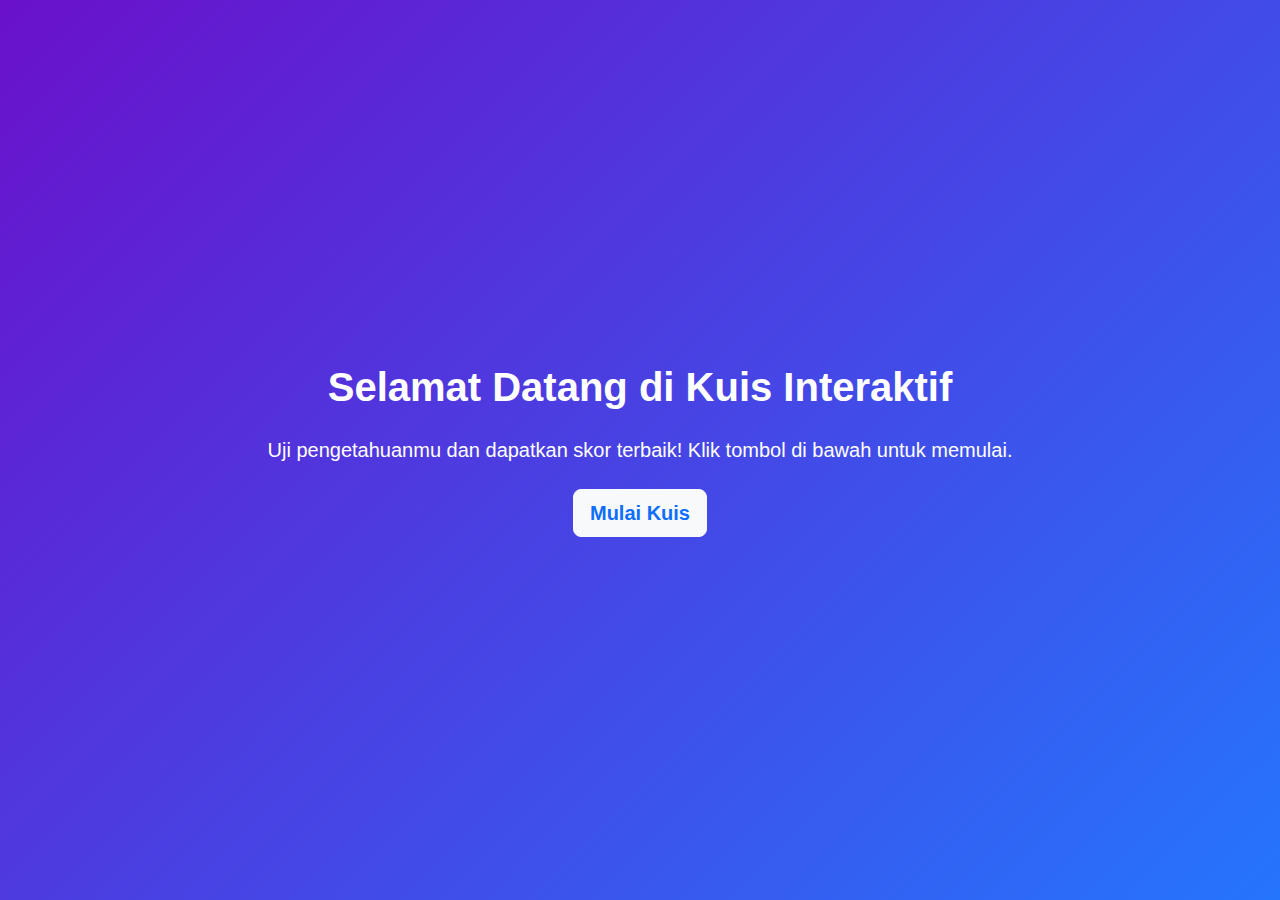
<file: index.html>
<!DOCTYPE html>
<html lang="en">
<head>
    <meta charset="UTF-8">
    <meta name="viewport" content="width=device-width, initial-scale=1.0">
    <title>Kuis Interaktif</title>
    <!-- Bootstrap CSS -->
    <link href="https://cdn.jsdelivr.net/npm/bootstrap@5.3.2/dist/css/bootstrap.min.css" rel="stylesheet">
    <!-- Custom CSS -->
    <link rel="stylesheet" href="coba.css">
</head>
<body>
    <!-- Landing Page -->
    <div id="landing-page" class="vh-100 d-flex flex-column justify-content-center align-items-center text-center bg-primary text-white">
        <h1 class="mb-4 fw-bold">Selamat Datang di Kuis Interaktif</h1>
        <p class="mb-4 lead">Uji pengetahuanmu dan dapatkan skor terbaik! Klik tombol di bawah untuk memulai.</p>
        <button id="start-quiz" class="btn btn-lg btn-light text-primary fw-bold">Mulai Kuis</button>
    </div>

    <!-- Kuis -->
    <div id="quiz-container" class="d-none vh-100 d-flex justify-content-center align-items-center bg-light">
        <div class="card text-center p-4 shadow-lg quiz-card">
            <h2 id="question" class="mb-4">Pertanyaan akan muncul di sini</h2>
            <div id="options" class="row">
                <!-- Opsi jawaban akan dimuat di sini -->
            </div>
            <button id="next" class="btn btn-primary mt-4 w-100">Lanjut</button>
        </div>
    </div>

    <!-- Bootstrap JS -->
    <script src="https://cdn.jsdelivr.net/npm/bootstrap@5.3.2/dist/js/bootstrap.bundle.min.js"></script>
    <!-- JavaScript -->
    <script src="script.js"></script>
</body>
</html>
</file>
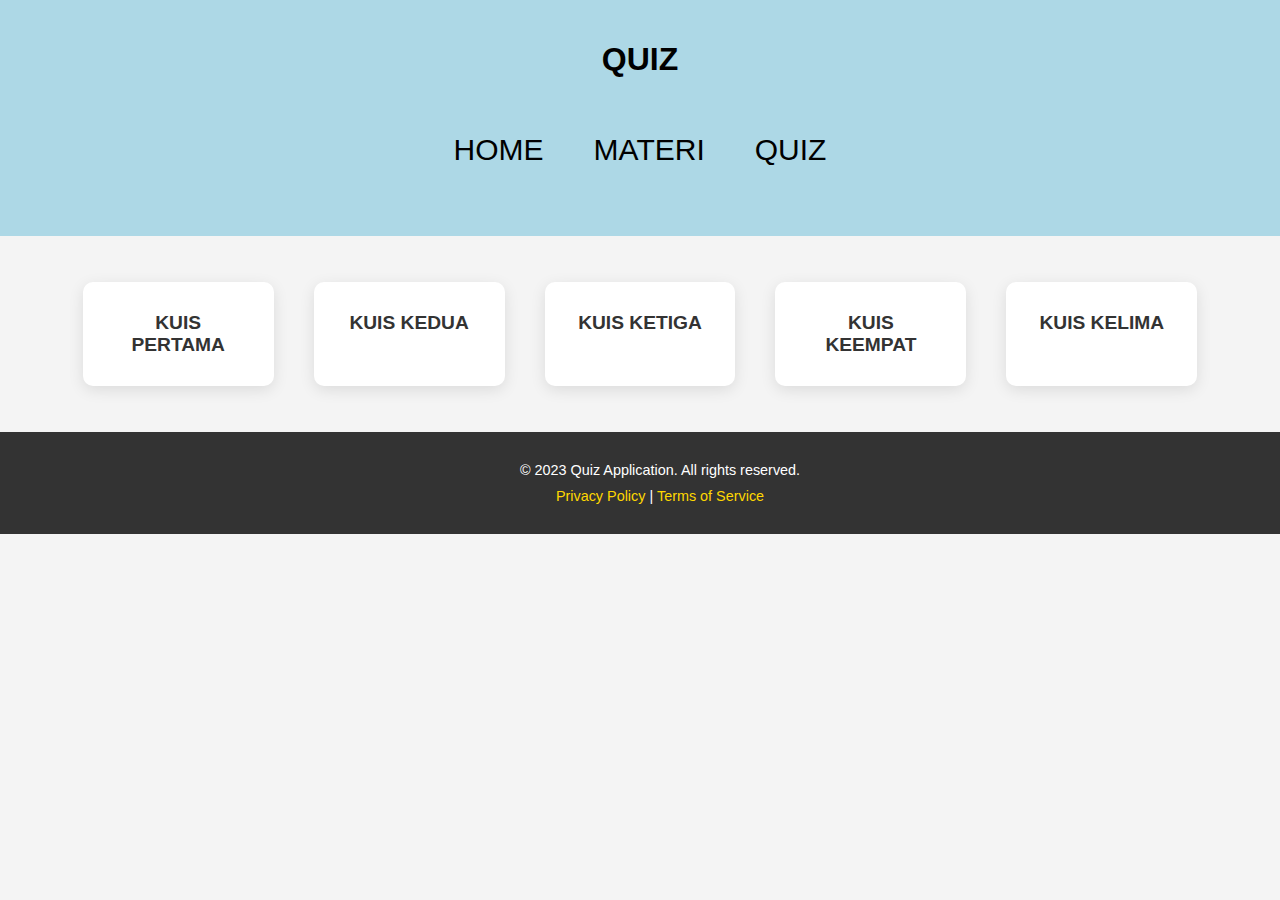
<file: kuiz.html>
<!DOCTYPE html>
<html lang="id">

<head>
  <meta charset="UTF-8">
  <meta name="viewport" content="width=device-width, initial-scale=1.0">
  <title>QUIZ</title>
  <link rel="stylesheet" href="kuiz.css" />
</head>

<body>

  <!-- BAGIAN ATAS KUIZ -->
  <header>
    <h1>QUIZ</h1>
    <nav>
      <ul class="ul-bagian-atas-home">
        <li class="li-bagian-atas-home">
          <a href="projectkalkulus.html" class="a-bagian-atas-home">HOME</a>
        </li>
        <li class="li-bagian-atas-home">
          <a href="materi.html" class="a-bagian-atas-home">MATERI</a>
        </li>
        <li class="li-bagian-atas-home">
          <a href="kuiz.html" class="a-bagian-atas-home">QUIZ</a>
        </li>
      </ul>
    </nav>
  </header>
  <!-- BAGIAN ATAS KUIZ SELESAI -->

  <!-- BAGIAN ISI KUIZ -->
  <div class="bagian-isi-kuiz">
    <ul class="ul-bagianisi-kuiz">
      <li class="li-bagianisi-kuiz">
        <a class="a-bagianisi-kuiz" href="index.html">KUIS PERTAMA</a>
      </li>
      <li class="li-bagianisi-kuiz">
        <a class="a-bagianisi-kuiz" href="#">KUIS KEDUA</a>
      </li>
      <li class="li-bagianisi-kuiz">
        <a class="a-bagianisi-kuiz" href="#">KUIS KETIGA</a>
      </li>
      <li class="li-bagianisi-kuiz">
        <a class="a-bagianisi-kuiz" href="#">KUIS KEEMPAT</a>
      </li>
      <li class="li-bagianisi-kuiz">
        <a class="a-bagianisi-kuiz" href="#">KUIS KELIMA</a>
      </li>
    </ul>
  </div>
  <!-- BAGIAN ISI KUIZ SELESAI -->

  <!-- BAGIAN BAWAH KUIZ -->
  <footer class="footer">
    <p>&copy; 2023 Quiz Application. All rights reserved.</p>
    <p><a href="#">Privacy Policy</a> | <a href="#">Terms of Service</a></p>
  </footer>
  <!-- BAGIAN BAWAH KUIZ SELESAI -->

</body>

</html>
</file>
<file: coba.css>
body {
    font-family: 'Arial', sans-serif;
    margin: 0;
    padding: 0;
}

#landing-page {
    background: linear-gradient(135deg, #6a11cb, #2575fc);
    color: white;
}

.quiz-card {
    width: 400px;
    background-color: #fff;
    border-radius: 20px;
    color: #333;
}

#question {
    font-size: 1.5rem;
    font-weight: bold;
    color: #1e90ff;
}

#options .btn {
    margin-bottom: 10px;
    background-color: #6a11cb;
    color: white;
    border: none;
    border-radius: 10px;
    padding: 10px;
    transition: 0.3s;
}

#options .btn:hover {
    background-color: #1e90ff;
    color: #fff;
    box-shadow: 0 0 10px rgba(0, 0, 0, 0.3);
}
</file>
<file: kuiz.css>
/* Reset some default styles */
body {
  margin: 0;
  font-family: 'Arial', sans-serif;
  background-color: #f4f4f4;
}

/* Styling untuk header */
header {
  background-color: lightblue;
  padding: 20px;
  text-align: center;
}

.bagian-atas-home{
  width : 100% ;
  background-color: lightblue;
  height : 22vh;
  box-shadow: 5px 18px 37px 3px rgba(0,0,0,0.97);
-webkit-box-shadow: 5px 18px 37px 3px rgba(0,0,0,0.97);
-moz-box-shadow: 5px 18px 37px 3px rgba(0,0,0,0.97);
text-align: center;
color: black;
}

  

.ul-bagian-atas-home{
  display : flex;
  height : 60px;
  justify-content : center;
  align-items: center;
  padding : 20px;
}

.li-bagian-atas-home{
  padding : 10px;
  margin : 15px;
  font-size: 30px;
  list-style-type: none;
  align-items: center;
}

.li-bagian-atas-home:hover{
  background-color: rgb(177, 160, 160);
  transition: .5s ease-in-out ;
  transition-delay: .3s;
  border-radius: 8px;
}

.a-bagian-atas-home{
  color : black;
  text-decoration: none;
}

/* BAGIAN ATAS HOME SELESAI  */ 

/* Styling untuk bagian isi kuiz */
.bagian-isi-kuiz {
  display: flex;
  justify-content: center;
  flex-wrap: wrap; /* Memungkinkan item untuk membungkus ke baris berikutnya */
  padding: 20px;
}

.ul-bagianisi-kuiz {
  list-style: none;
  padding: 0;
  display: flex;
  gap: 20px; /* Jarak antar item */
}

.li-bagianisi-kuiz {
  background-color: white;
  border-radius: 10px;
  box-shadow: 0 4px 15px rgba(0, 0, 0, 0.1);
  padding: 30px;
  transition: transform 0.2s, box-shadow 0.2s; /* Animasi saat hover */
  flex: 1 1 200px; /* Ukuran minimum item */
  text-align: center;
  margin: 10px; /* Margin untuk jarak antar item */
}

.li-bagianisi-kuiz:hover {
  transform: translateY(-5px); /* Efek angkat saat hover */
  box-shadow: 0 8px 25px rgba(0, 0, 0, 0.2); /* Bayangan lebih dalam saat hover */
}

.a-bagianisi-kuiz {
  display: block;
  color: #333;
  text-decoration: none;
  font-size: 1.2em;
  font-weight: bold; /* Menebalkan teks */
}

.a-bagianisi-kuiz:hover {
  color: #4CAF50; /* Mengubah warna teks saat hover */
}

/* Styling untuk footer */
.footer {
  background-color: #333;
  color: white;
  text-align: center;
  padding: 20px;
  position: relative;
  bottom: 0;
  width: 100%;
}

.footer p {
  margin: 10px 0;
  font-size: 0.9em;
}

.footer a {
  color: #ffd700;
  text-decoration: none;
}

.footer a:hover {
  text-decoration: underline;
}
</file>
